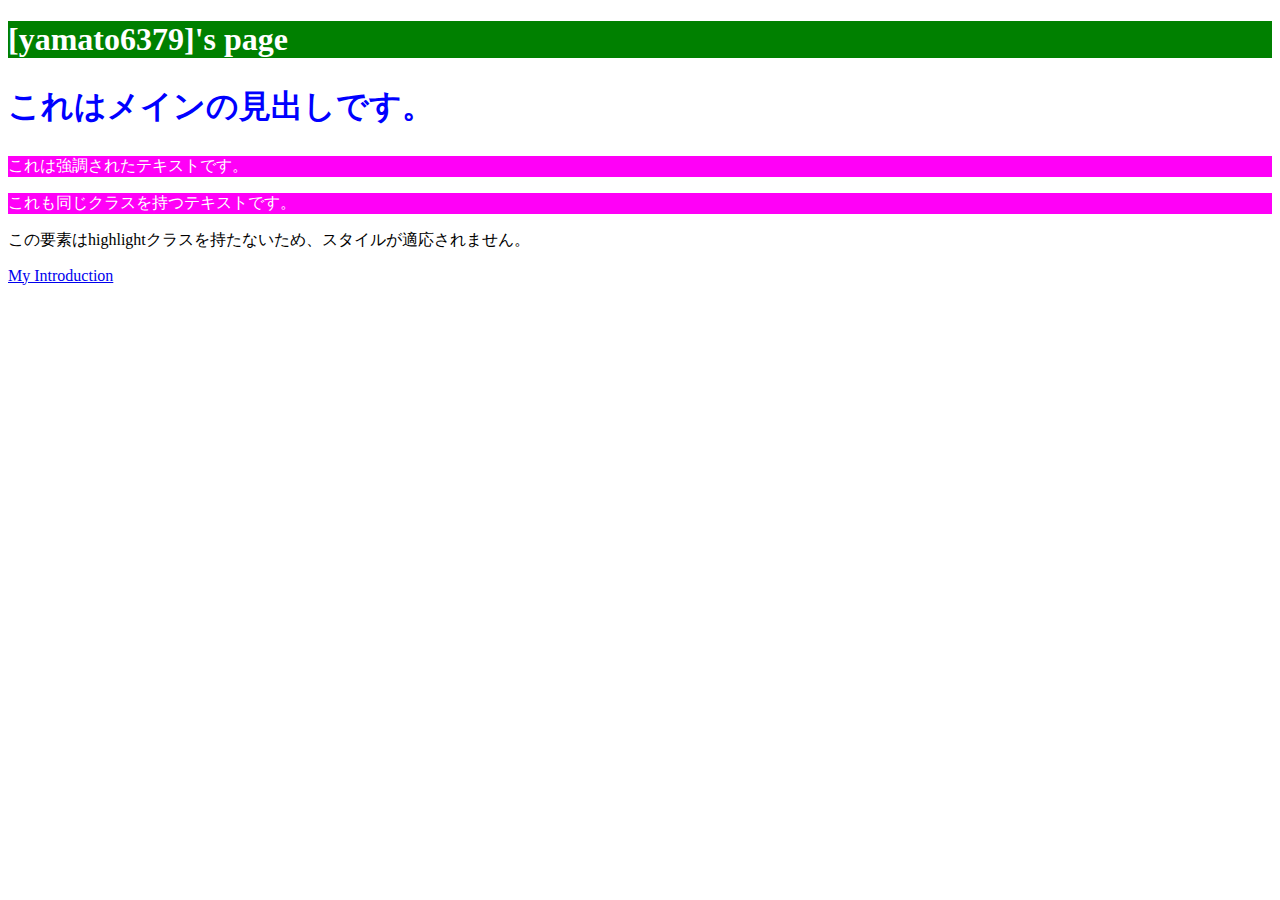
<file: index.html>
<!doctype html>
<html lang="ja">
  <head>
    <meta charset="UTF-8" />
    <meta name="viewport" content="width=device-width, initial-scale=1.0" />
    <title>[yamato6379]</title>
    <link rel="stylesheet" href="./style.css" />
  </head>
  <body>
    <h1>[yamato6379]'s page</h1>
    <h2 id="main-heading">これはメインの見出しです。</h2>
    <p class="highlight">これは強調されたテキストです。</p>
    <p class="highlight">これも同じクラスを持つテキストです。</p>
    <p>この要素はhighlightクラスを持たないため、スタイルが適応されません。</p>
    
  </body>
    <a href="/introduction.html">My Introduction</a>
  </body>
</html>
</file>
<file: style.css>
@charset "UTF-8";

h1 {
    color: white;
    background-color: rgba(0, 204, 255, 0.979);
  }

.highlight {
    background-color: rgb(255, 0, 247);
    color: white;
  }
  #main-heading {
    color: blue;
    font-size: 2em;
  }

  @media (max-width: 200px) {
    h1 {
      background-color: red;
    }
  }
  @media (min-width: 600px) {
    h1 {
      background-color: green;
    }
}
</file>
